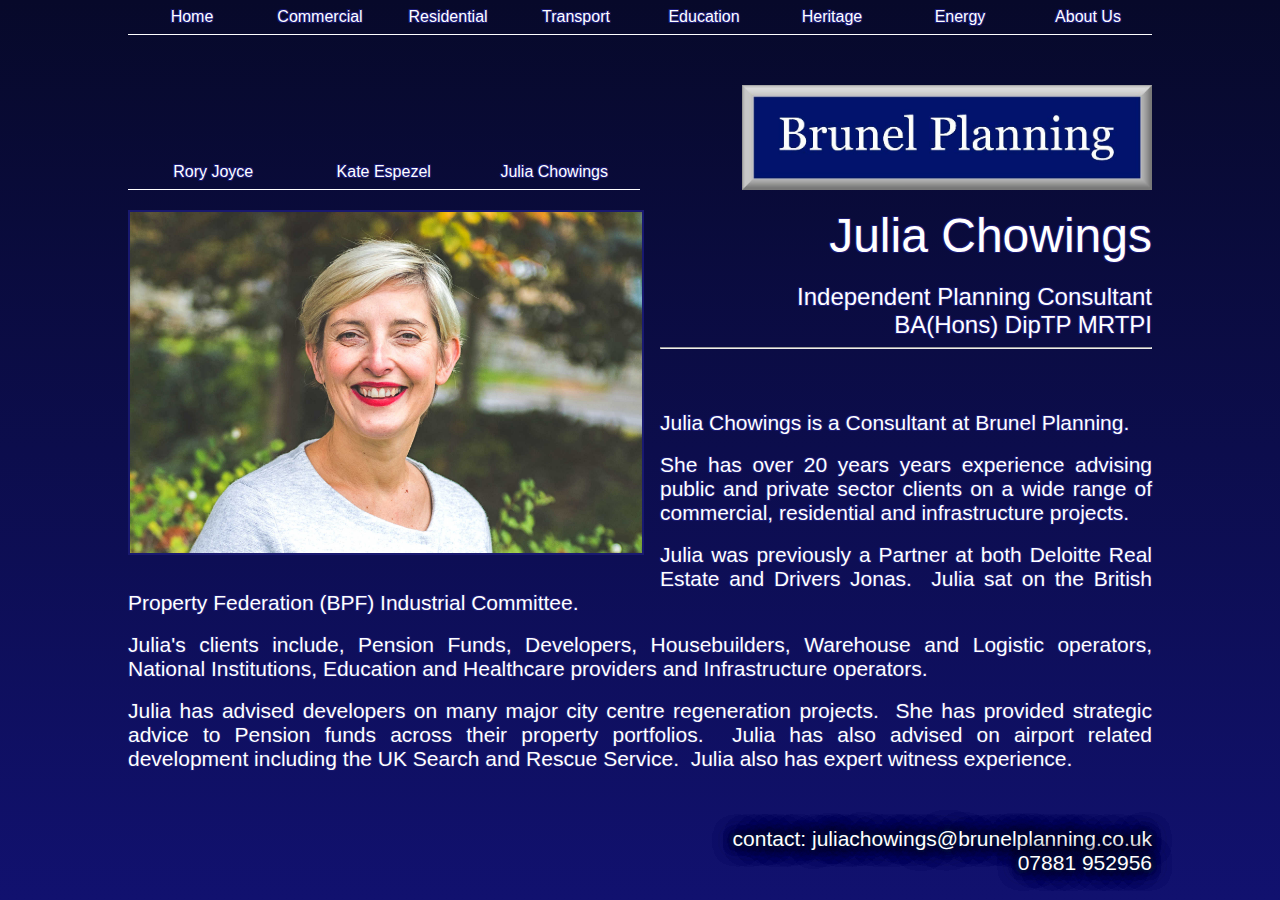
<file: julia_chowings.html>
<!DOCTYPE html>
<html>
	<head>
		<title>Julia Chowings</title>

		<meta charset="utf-8">
		<meta name="viewport" content="width=device-width, initial-scale=1.0">
		<meta name="description" content="Julia has over 20 years years experience advising public and
      private sector clients on a wide range of commercial, residential
      and infrastructure projects. Brunel Planning.">

		<link rel="stylesheet" href="stylesheet.css">
		<link rel="icon" href="images/faviconBP.jpg">

		<style type="text/css">
            		body {
                		background: -webkit-linear-gradient(#07092a, #11116f); /* For Safari 5.1 to 6.0 */
  		        			background: -o-linear-gradient(#07092a, #11116f); /* For Opera 11.1 to 12.0 */
  		        			background: -moz-linear-gradient(#07092a, #11116f); /* For Firefox 3.6 to 15 */
  		        			background: linear-gradient(#07092a, #11116f); /* Standard syntax */
            		}
        	</style>

		<script src="script.js"></script>
	</head>

	<body class="bodyHome">
		<div class="content">
			<nav class="nav">
				<ul class="navList" id="myNavList">
					<li><a href="home.html">Home</a></li>
					<li><a href="commercial.html">Commercial</a></li>
					<li><a href="residential.html">Residential</a></li>
					<li><a href="transport.html">Transport</a></li>
					<li><a href="education.html">Education</a></li>
					<li><a href="culture_and_heritage.html">Heritage</a></li>
					<li><a href="energy.html">Energy</a></li>
					<li><a href="about_us.html">About Us</a></li>
					<li class="icon">
						<a href="javascript:void(0)" onclick="toggleResponsiveNavBar()">&#9776;</a>
					</li>
				</ul>
			</nav>

			<div class="row">
				<div class="col-12 aboutNavRow">
					<div class="col-6 padding">
						&nbsp;
					</div>

					<div class="col-6 aboutNavPos">
						<nav class="nav">
							<ul class="navList navListAbout" id="aboutNavList">
								<li><a href="about_us.html">Rory Joyce</a></li>
								<li><a href="kate_espezel.html">Kate Espezel</a></li>
								<li><a href="julia_chowings.html">Julia Chowings</a></li>
								<li class="icon">
									<a href="javascript:void(0)" onclick="toggleResponsiveAboutNavBar()">&#9776;</a>
								</li>
							</ul>
						</nav>
					</div>

					<div class="col-6 logoDiv">
						<img class="logo" src="images/BrunelPlanning.jpg" alt="Brunel Planning">
					</div>
				</div>
			</div>

			<div class="row">
				<div class="col-12">
					<div id="aboutPictureDiv" class="col-6">
						<img id="aboutPicture" src="images/JuliaChowings.jpg"
						alt="Consultant: Julia Chowings"/>
					</div>

					<div class="textContentAbout">
						<br/>

						<h1>Julia Chowings</h1>
						<h2>Independent Planning Consultant<br>
							BA(Hons) DipTP MRTPI</h2>

						<hr/>
						<br/><br/><br/>

						<p>Julia Chowings is a Consultant at Brunel Planning.</p>

						<br/>

						<p>She has over 20 years years experience advising public and
              private sector clients on a wide range of commercial, residential
              and infrastructure projects.</p>

						<br/>

						<p>Julia was previously a Partner at both Deloitte Real Estate and
              Drivers Jonas. &nbsp;Julia sat on the British Property Federation
              (BPF) Industrial Committee.</p>

            <br/>

            <p>Julia's clients include, Pension Funds, Developers,
              Housebuilders, Warehouse and Logistic operators,
              National Institutions, Education and Healthcare providers and
              Infrastructure operators.</p>

            <br/>

            <p>Julia has advised developers on many major city centre
							regeneration projects. &nbsp;She has provided strategic advice
							to Pension funds across their property portfolios. &nbsp;Julia
							has also advised on airport related development including the
							UK Search and Rescue Service. &nbsp;Julia also has expert
							witness experience.</p>
					</div>
				</div>
			</div>

			<div class="row">
				<div class="col-12">
					<footer class=textContent>
						<br/><br/>
						<p>contact: juliachowings@brunelplanning.co.uk</p>
						<p>07881 952956</p>
					</footer>
				</div>
			</div>
		</div>
	</body>
</html>
</file>
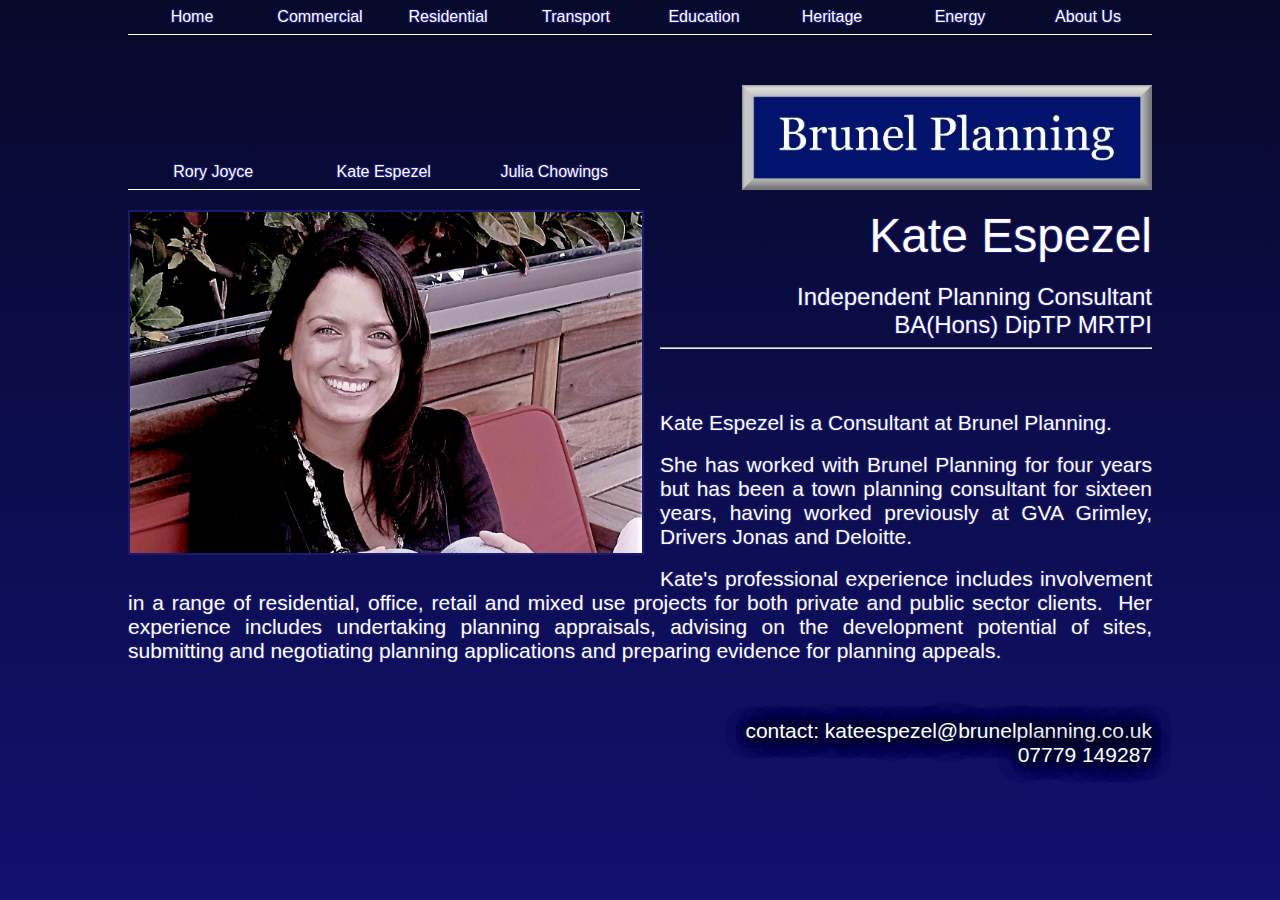
<file: kate_espezel.html>
<!DOCTYPE html>
<html>
	<head>
		<title>Kate Espezel</title>

		<meta charset="utf-8">
		<meta name="viewport" content="width=device-width, initial-scale=1.0">
		<meta name="description" content="Kate Espezel has worked with Brunel
			Planning for four years but has been a town planning consultant for
			sixteen years, having worked previously at GVA Grimley,
			Drivers Jonas and Deloitte. Brunel Planning.">

		<link rel="stylesheet" href="stylesheet.css">
		<link rel="icon" href="images/faviconBP.jpg">

		<style type="text/css">
            		body {
                		background: -webkit-linear-gradient(#07092a, #11116f); /* For Safari 5.1 to 6.0 */
  		        			background: -o-linear-gradient(#07092a, #11116f); /* For Opera 11.1 to 12.0 */
  		        			background: -moz-linear-gradient(#07092a, #11116f); /* For Firefox 3.6 to 15 */
  		        			background: linear-gradient(#07092a, #11116f); /* Standard syntax */
            		}
        	</style>

		<script src="script.js"></script>
	</head>

	<body class="bodyHome">
		<div class="content">
			<nav class="nav">
				<ul class="navList" id="myNavList">
					<li><a href="home.html">Home</a></li>
					<li><a href="commercial.html">Commercial</a></li>
					<li><a href="residential.html">Residential</a></li>
					<li><a href="transport.html">Transport</a></li>
					<li><a href="education.html">Education</a></li>
					<li><a href="culture_and_heritage.html">Heritage</a></li>
					<li><a href="energy.html">Energy</a></li>
					<li><a href="about_us.html">About Us</a></li>
					<li class="icon">
						<a href="javascript:void(0)" onclick="toggleResponsiveNavBar()">&#9776;</a>
					</li>
				</ul>
			</nav>

			<div class="row">
				<div class="col-12 aboutNavRow">
					<div class="col-6 padding">
						&nbsp;
					</div>

					<div class="col-6 aboutNavPos">
						<nav class="nav">
							<ul class="navList navListAbout" id="aboutNavList">
								<li><a href="about_us.html">Rory Joyce</a></li>
								<li><a href="kate_espezel.html">Kate Espezel</a></li>
								<li><a href="julia_chowings.html">Julia Chowings</a></li>
								<li class="icon">
									<a href="javascript:void(0)" onclick="toggleResponsiveAboutNavBar()">&#9776;</a>
								</li>
							</ul>
						</nav>
					</div>

					<div class="col-6 logoDiv">
						<img class="logo" src="images/BrunelPlanning.jpg" alt="Brunel Planning">
					</div>
				</div>
			</div>

			<div class="row">
				<div class="col-12">
					<div id="aboutPictureDiv" class="col-6">
						<img id="aboutPicture" src="images/KateEspezel.jpg"
						alt="Consultant: Kate Espezel"/>
					</div>

					<div class="textContentAbout">
						<br/>

						<h1>Kate Espezel</h1>
						<h2>Independent Planning Consultant<br>
							BA(Hons) DipTP MRTPI</h2>

						<hr/>
						<br/><br/><br/>

            <p>Kate Espezel is a Consultant at Brunel Planning.</p>

            <br/>

						<p>She has worked with Brunel Planning for four years
              but has been a town planning consultant for sixteen years,
              having worked previously at GVA Grimley, Drivers Jonas and
              Deloitte.</p>

						<br/>

						<p>Kate's professional experience includes involvement in a range
              of residential, office, retail and mixed use projects for both
              private and public sector clients. &nbsp;Her experience includes
              undertaking planning appraisals, advising on the development
              potential of sites, submitting and negotiating planning
              applications and preparing evidence for planning appeals.</p>
					</div>
				</div>
			</div>

			<div class="row">
				<div class="col-12">
					<footer class=textContent>
						<br/><br/>
						<p>contact: kateespezel@brunelplanning.co.uk</p>
						<p>07779 149287</p>
					</footer>
				</div>
			</div>
		</div>
	</body>
</html>
</file>
<file: stylesheet.css>
body {
	width: 100%;
	height: 100%;
	margin: 0;
	font-family: "Georgia", "Segoe UI", Segoe, Helvetica, Arial,
							 "Lucida Grande", sans-serif;
}

h1 {
	font-size: 48px;
	font-weight: 300;
    	margin: 0 0 20px 0;
}

h2 {
	font-size: 24px;
	font-weight: 300;
    	margin: 0;
}

p {
  	font-size: 21px;
  	font-weight: 200;
  	margin: 0;
}

.bodyHome {
	width: 100%;
	height: 100%;
	background-repeat: no-repeat;
	background-attachment: fixed;
    	background-size: cover;
    	background-position: center center;
}

.content {
	width: 80%;
	margin: 0 auto;
}

.row {
	background-color:red;
}

.nav {
	width: 100%;
	margin: 0 auto;
}

.navList {
	width: 100%;
	margin: 0;
	padding: 0;
	list-style-type: none;
	overflow: hidden;
	border-bottom: 1px solid #FFFFFF;
}

.navList li {
	float: left;
	width: 12.5%
}

.navList li a {
	width: 100%;
	padding: 0.5em 0;
	display: inline-block;
	color: #FFF;
	background-color: transparent;
	text-align: center;
	text-decoration: none;
 	text-shadow: -1px -1px 0 MidnightBlue,
                 1px -1px 0 MidnightBlue,
                 -1px 1px 0 MidnightBlue,
                 1px 1px 0 MidnightBlue;
}

.navList li a:hover {
	background-color: MidnightBlue;
}

.navList li.icon {
	display: none;
	font-size: 14.5px;
}

.navListAbout li {
	width: 33.3%;
}

.aboutNavRow {
	position: relative;
}

.aboutNavPos {
	width: 100%;
	position: absolute;
	bottom: 0;
}

.padding {
	width: 100%;
}

.logoDiv {
	float: right;
}

.logo {
	width: 80%;
	float: right;
	padding-top: 50px;
}

.textContent {
	width: 100%;
	color: white;
	text-align: right;
	text-shadow: 0 0 5px #09113a,
				 0 0 5px #09113a,
				 0 0 5px #09113a,
				 0 0 5px #09113a,
				 0 0 10px #09113a,
				 0 0 10px #09113a,
				 0 0 10px #09113a,
				 0 0 10px #09113a,
				 0 0 20px #09113a,
				 0 0 20px #09113a,
				 0 0 20px #09113a,
				 0 0 20px #09113a;
}

.textContentAbout {
	margin: 0 0 20px 0;
	color: white;
	text-align: right;
	text-shadow: -1px -1px 0 MidnightBlue,
				 1px -1px 0 MidnightBlue,
				 -1px 1px 0 MidnightBlue,
				 1px 1px 0 MidnightBlue;
}

.textContentAbout p {
	text-align: justify;
	text-justify: auto;
}

#aboutPictureDiv {
	margin: 20px 20px 10px 0;
}

#aboutPicture {
	width: 100%;
  border: 2px solid MidnightBlue;
}

[class*="col-"] {
    	float: left;
    	padding: 0;
	margin: 0;
}

.col-1 {width: 8.33%;}
.col-2 {width: 16.66%;}
.col-3 {width: 25%;}
.col-4 {width: 33.33%;}
.col-5 {width: 41.66%;}
.col-6 {width: 50%;}
.col-7 {width: 58.33%;}
.col-8 {width: 66.66%;}
.col-9 {width: 75%;}
.col-10 {width: 83.33%;}
.col-11 {width: 91.66%;}
.col-12 {width: 100%;}

/* For small screens. */
@media only screen and (max-width: 800px) {
	.navListAbout li {
		width: 12.5%;
	}

	.navList li:not(:first-child) {display: none;}

	.navList li:first-child {
		width: 87.5%;
	}

	.navList li:first-child a {
		text-align: left;
		padding-left: 5px;
	}

	.navList li.icon {
		float: right;
		display: block;
		font-size: 14.5px;
	}

	.textContent {
		text-align: center;
	}

	.textContentAbout {
		width: 100%;
		margin: 0 0 20px 0;
	}

	.textContentAbout p {
		text-align: left;
	}

	.logoDiv {
		float: left;
	}

	.logo {
		width: 100%;
	}

	.aboutNavRow {
		position: static;
	}

	.aboutNavPos {
		position: static;
	}

	.col-6 {width: 100%;}
}

/* For small screens. */
@media screen and (max-width: 800px) {
	.navList.responsive {
		position: relative;
	}

	.navList.responsive li.icon {
		position: absolute;
		right: 0;
		top: 0;
	}

	.navList.responsive li {
		float: none;
		display: inline;
	}

	.navList.responsive li a {
		display: block;
		padding-left: 5px;
		text-align: left;
	}

	.navList.responsive li.icon a {
		padding-left: 0;
		text-align: center;
	}
}
</file>
